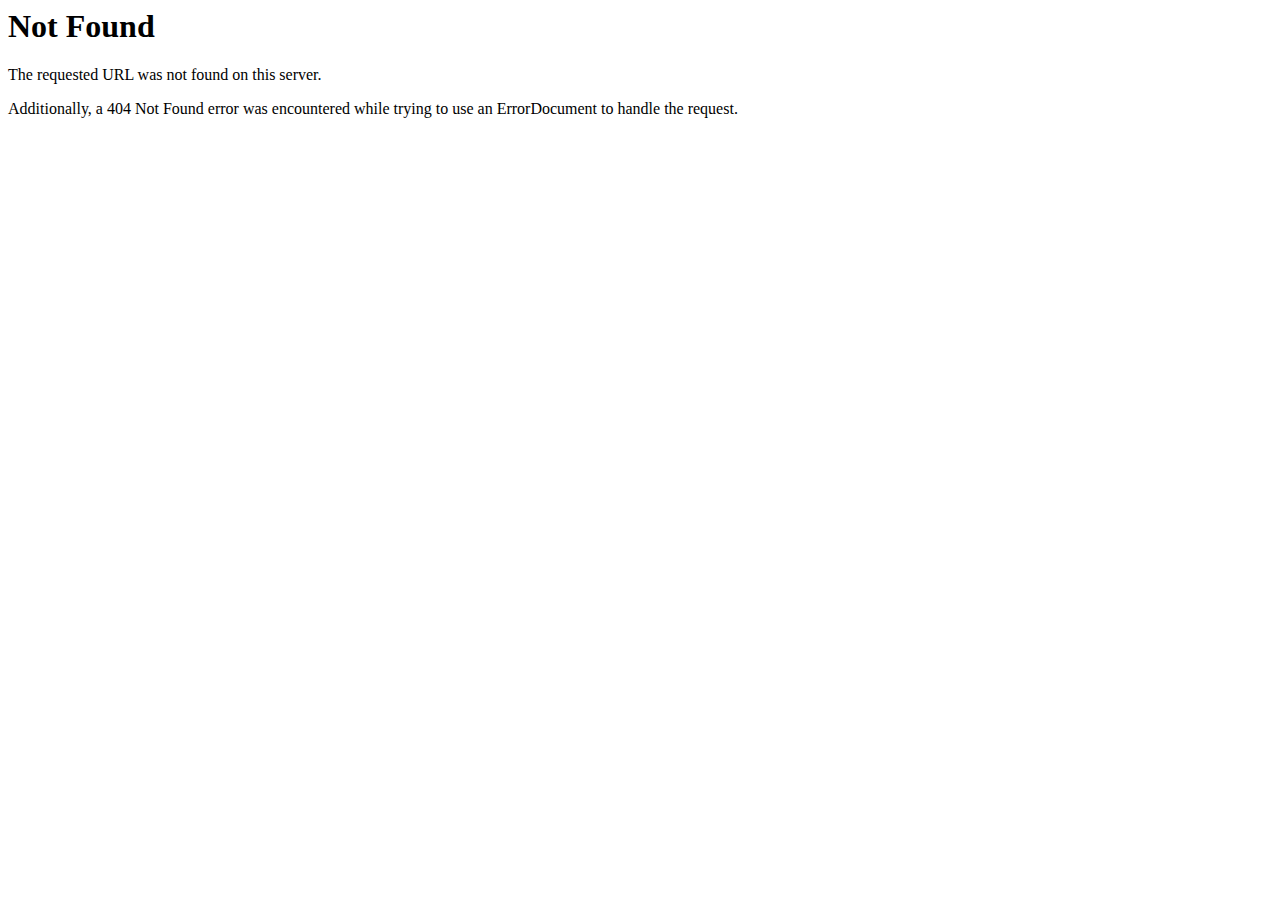
<file: font/revicons90c690c6-2.html>
<!DOCTYPE HTML PUBLIC "-//IETF//DTD HTML 2.0//EN">
<html><head>
<title>404 Not Found</title>
</head><body>
<h1>Not Found</h1>
<p>The requested URL was not found on this server.</p>
<p>Additionally, a 404 Not Found
error was encountered while trying to use an ErrorDocument to handle the request.</p>
</body></html>
</file>
